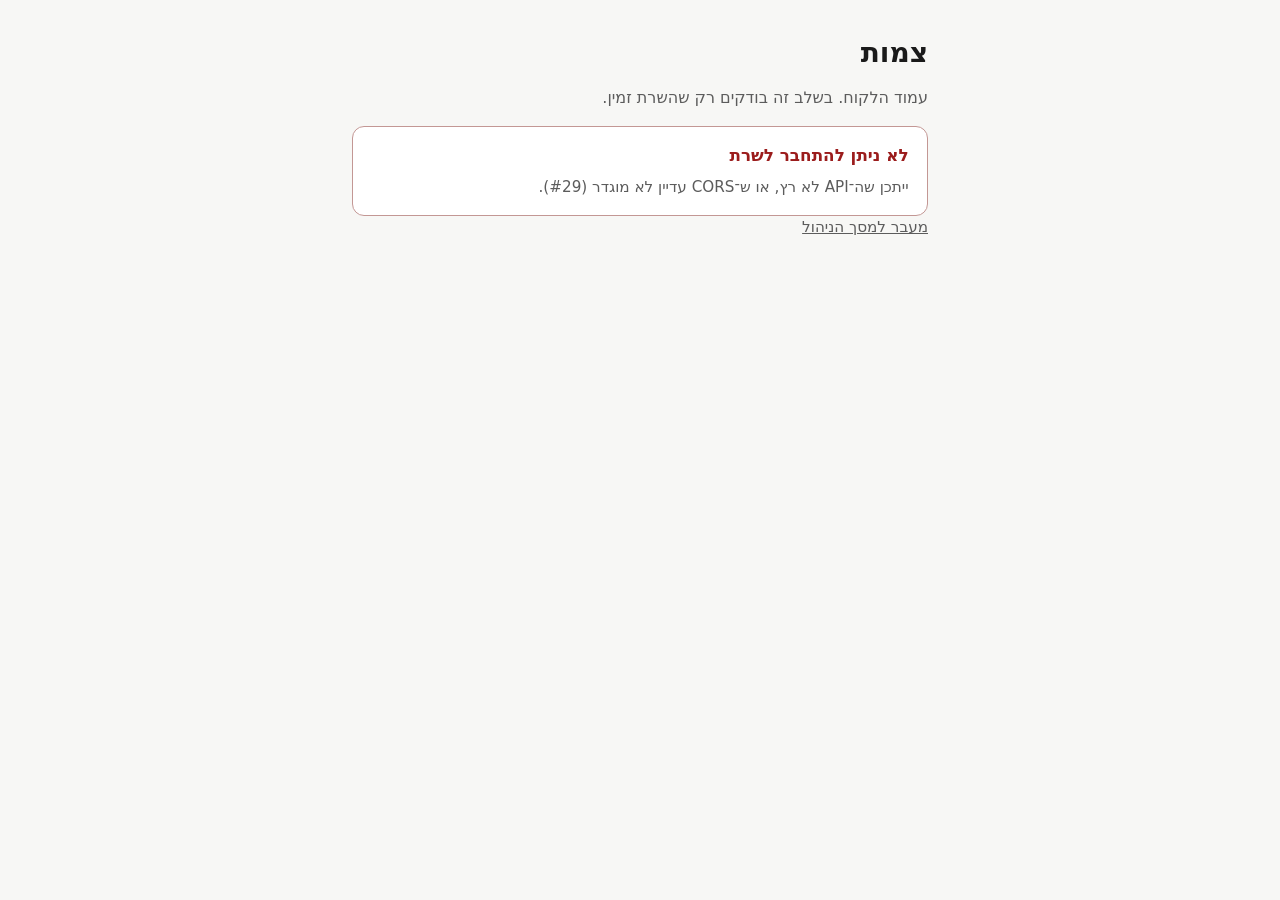
<file: frontend/index.html>
<!doctype html>
<html lang="he" dir="rtl">
  <head>
    <meta charset="utf-8" />
    <meta name="viewport" content="width=device-width, initial-scale=1" />
    <title>צמות</title>
    <link rel="stylesheet" href="css/base.css" />
  </head>
  <body>
    <main>
      <h1>צמות</h1>
      <p>עמוד הלקוח. בשלב זה בודקים רק שהשרת זמין.</p>
      <section
        id="health-status"
        class="status"
        data-state="loading"
        aria-live="polite"
      >
        <strong class="loading-dot">בודקים את השרת</strong>
      </section>
      <p class="meta"><a href="admin.html">מעבר למסך הניהול</a></p>
    </main>

    <script src="js/config.js"></script>
    <script src="js/api.js"></script>
    <script>
      const statusEl = document.getElementById("health-status");

      function setLoading(loading) {
        if (!loading) {
          return;
        }
        statusEl.dataset.state = "loading";
        statusEl.innerHTML =
          '<strong class="loading-dot">בודקים את השרת</strong>';
      }

      function showOk(data) {
        statusEl.dataset.state = "ok";
        statusEl.innerHTML = `
          <strong>השרת פעיל</strong>
          <p class="meta">סביבה: ${data.env} · מסד נתונים: ${data.database}</p>
        `;
      }

      function showError(message) {
        statusEl.dataset.state = "error";
        statusEl.innerHTML = `
          <strong>לא ניתן להתחבר לשרת</strong>
          <p class="meta">${message}</p>
        `;
      }

      apiRequest("/health", {}, { onLoading: setLoading })
        .then(({ data }) => {
          if (data && data.status === "ok") {
            showOk(data);
            return;
          }
          showError("השרת השיב שיש בעיה.");
        })
        .catch((error) => {
          if (error && error.status) {
            showError(`שגיאת שרת ${error.status}.`);
            return;
          }
          showError(
            "ייתכן שה־API לא רץ, או ש־CORS עדיין לא מוגדר (#29).",
          );
        });
    </script>
  </body>
</html>
</file>
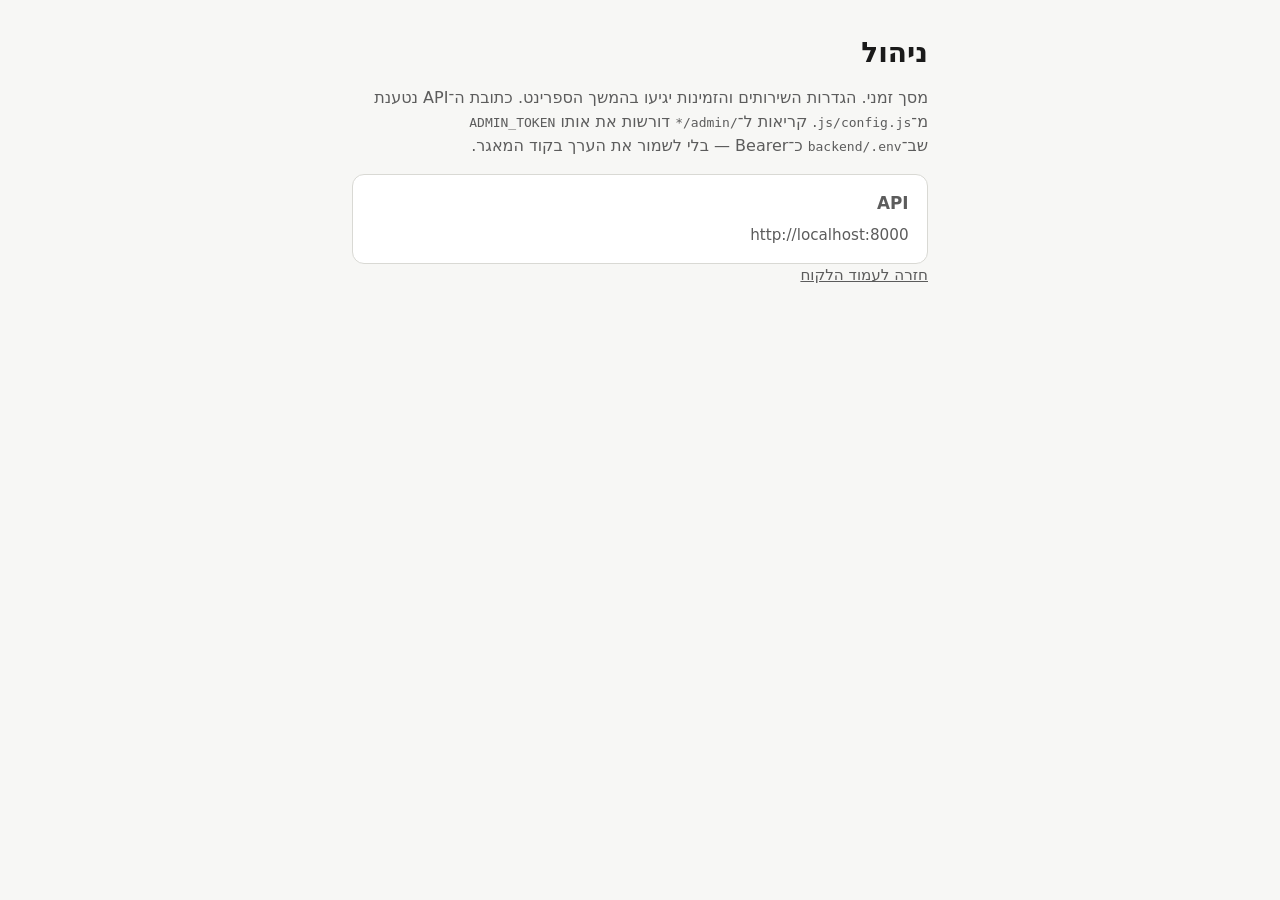
<file: frontend/admin.html>
<!doctype html>
<html lang="he" dir="rtl">
  <head>
    <meta charset="utf-8" />
    <meta name="viewport" content="width=device-width, initial-scale=1" />
    <title>צמות · ניהול</title>
    <link rel="stylesheet" href="css/base.css" />
  </head>
  <body>
    <main>
      <h1>ניהול</h1>
      <p>
        מסך זמני. הגדרות השירותים והזמינות יגיעו בהמשך הספרינט. כתובת ה־API
        נטענת מ־<code>js/config.js</code>. קריאות ל־<code>/admin/*</code>
        דורשות את אותו <code>ADMIN_TOKEN</code> שב־<code>backend/.env</code>
        כ־Bearer — בלי לשמור את הערך בקוד המאגר.
      </p>
      <section class="status" data-state="loading">
        <strong>API</strong>
        <p id="api-base" class="meta"></p>
      </section>
      <p class="meta"><a href="index.html">חזרה לעמוד הלקוח</a></p>
    </main>

    <script src="js/config.js"></script>
    <script>
      document.getElementById("api-base").textContent = API_BASE;
    </script>
  </body>
</html>
</file>
<file: frontend/css/base.css>
:root {
  color-scheme: light;
  --text: #1a1a1a;
  --muted: #5c5c5c;
  --bg: #f7f7f5;
  --surface: #ffffff;
  --border: #d9d9d4;
  --ok: #1f6b3a;
  --error: #9b1c1c;
}

*,
*::before,
*::after {
  box-sizing: border-box;
}

html {
  font-family:
    system-ui,
    -apple-system,
    "Segoe UI",
    Roboto,
    "Helvetica Neue",
    Arial,
    sans-serif;
  line-height: 1.5;
  background: var(--bg);
  color: var(--text);
}

body {
  margin: 0;
  min-height: 100vh;
}

main {
  width: min(100% - 2rem, 36rem);
  margin-inline: auto;
  padding-block: 2rem;
}

h1 {
  margin: 0 0 0.75rem;
  font-size: 1.75rem;
  font-weight: 600;
}

p {
  margin: 0 0 1rem;
  color: var(--muted);
}

.status {
  display: grid;
  gap: 0.5rem;
  padding: 1rem 1.15rem;
  border: 1px solid var(--border);
  border-radius: 0.75rem;
  background: var(--surface);
}

.status[data-state="loading"] {
  color: var(--muted);
}

.status[data-state="ok"] {
  border-color: color-mix(in srgb, var(--ok) 35%, var(--border));
  color: var(--ok);
}

.status[data-state="error"] {
  border-color: color-mix(in srgb, var(--error) 35%, var(--border));
  color: var(--error);
}

.status strong {
  font-size: 1.05rem;
}

.meta {
  margin: 0;
  font-size: 0.95rem;
  color: var(--muted);
}

.loading-dot::after {
  content: "…";
}

a {
  color: inherit;
}
</file>
